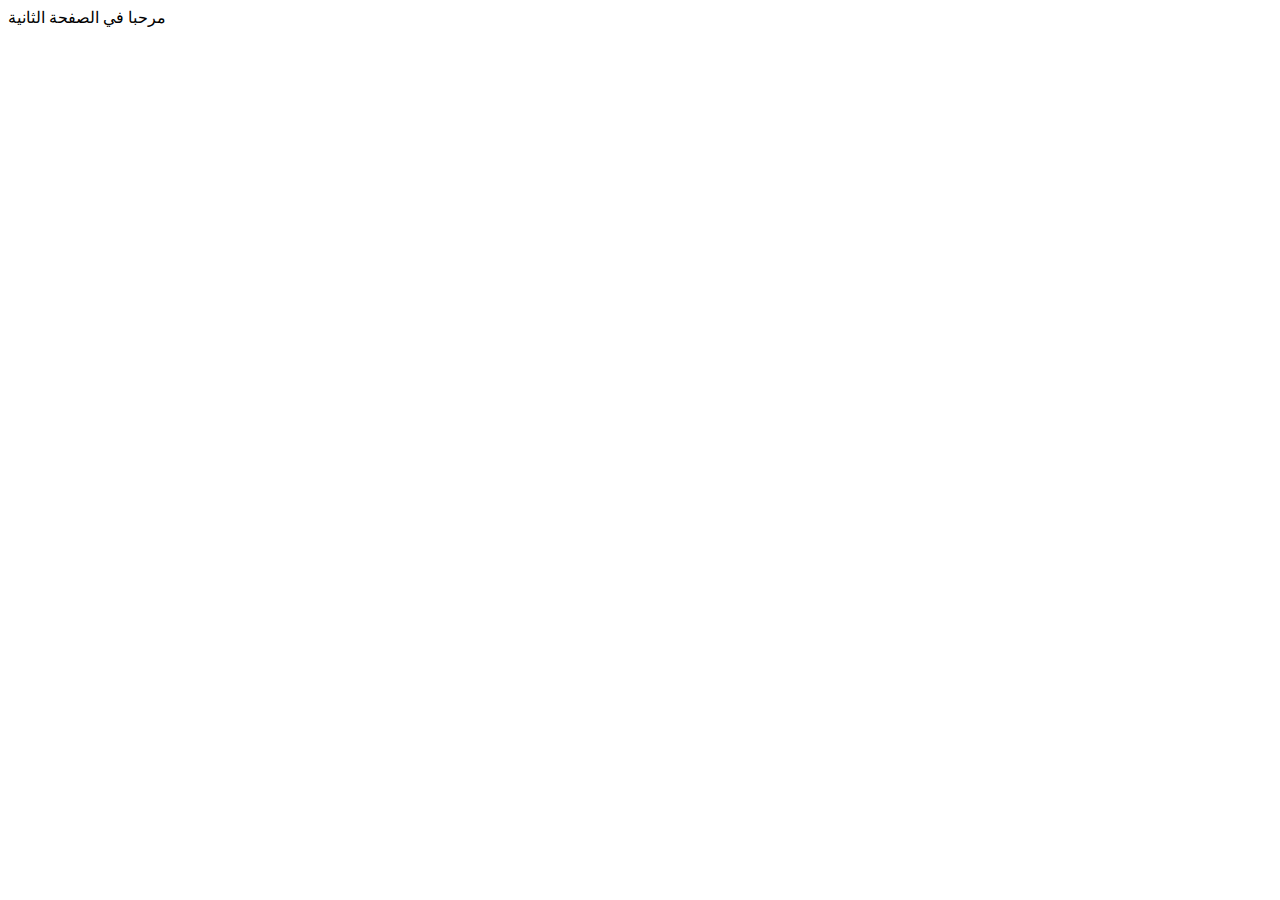
<file: ss.html>
<!DOCTYPE html>
<html lang="en">
<head>
    <meta charset="UTF-8">
    <meta http-equiv="X-UA-Compatible" content="IE=edge">
    <meta name="viewport" content="width=device-width, initial-scale=1.0">
    <title>Document</title>
</head>
<body>
    مرحبا في الصفحة الثانية
</body>
</html>
</file>
